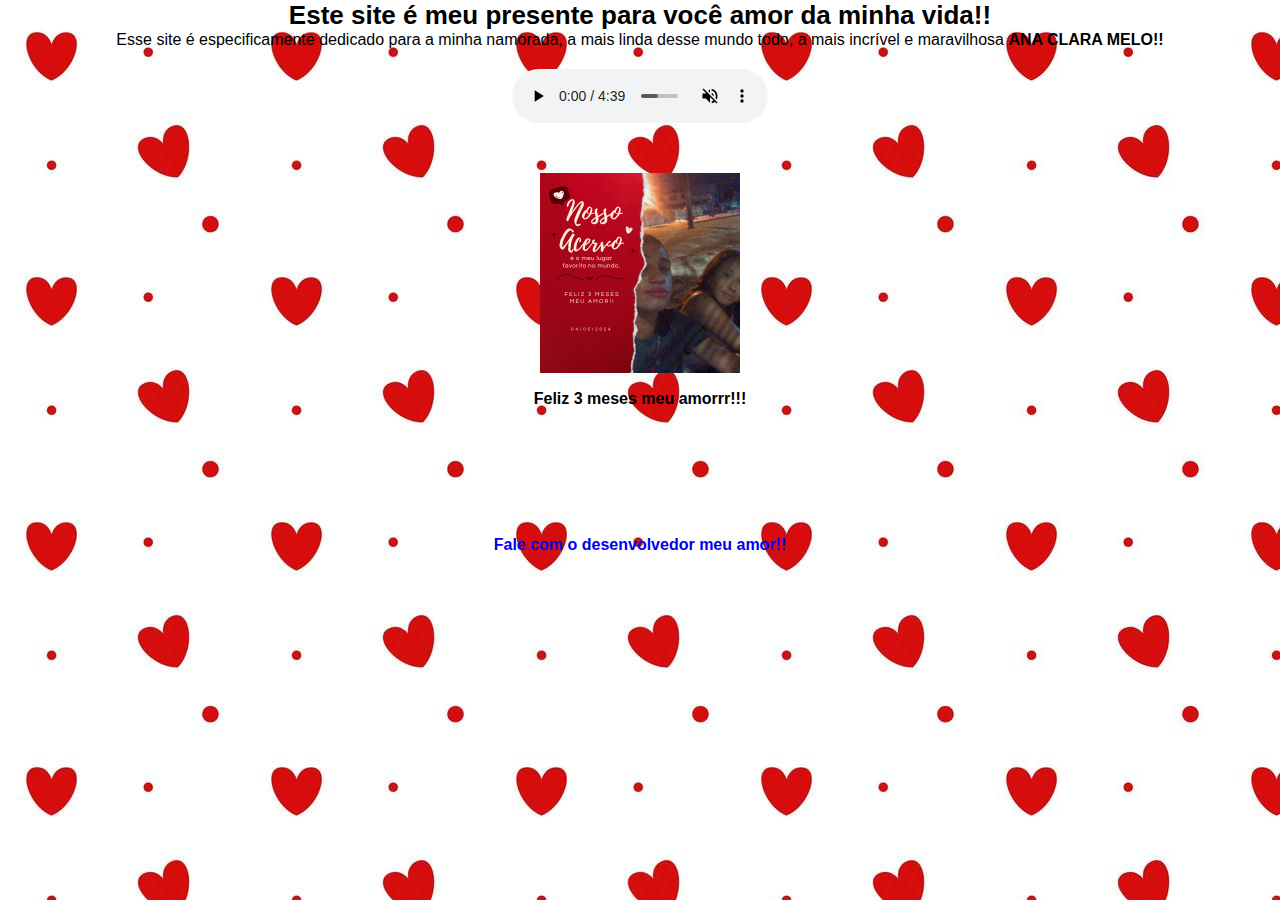
<file: index.html>
<!DOCTYPE html>
<html lang="pt-br">
<head>
    <meta charset="UTF-8">
    <meta name="viewport" content="width=device-width, initial-scale=1.0">
    <link rel="stylesheet" href="style.css">
    <title>Site para o meu amor!</title>
</head>
<body>
    <h1>Este site é meu presente para você amor da minha vida!!</h1>
    <p>Esse site é especificamente dedicado para a minha namorada, a mais
        linda desse mundo todo, a mais incrível e maravilhosa <b>ANA CLARA MELO<b>!!
    </p>
<audio controls muted>
<source src="music.mp3" type="audio/mp3">
</audio>

<div class="img">
<a href="acervo.html"><img src="Nosso.png" alt="img"></a>
</div>
<legend>Feliz 3 meses meu amorrr!!!</legend>


<footer>
<p class="rodape"><a href="https://mail.google.com/mail/u/0/?tab=rm&ogbl#inbox?compose=GTvVlcSMVkpPpSmbbxLRZRsPrfRCwpbkvghLZPjVcdwqcjLzsJXWDvFQjFbLrgVfQNNtpqSzKvGCM">Fale com o desenvolvedor meu amor!!</a></p>
</footer>
</body>
</html>
</file>
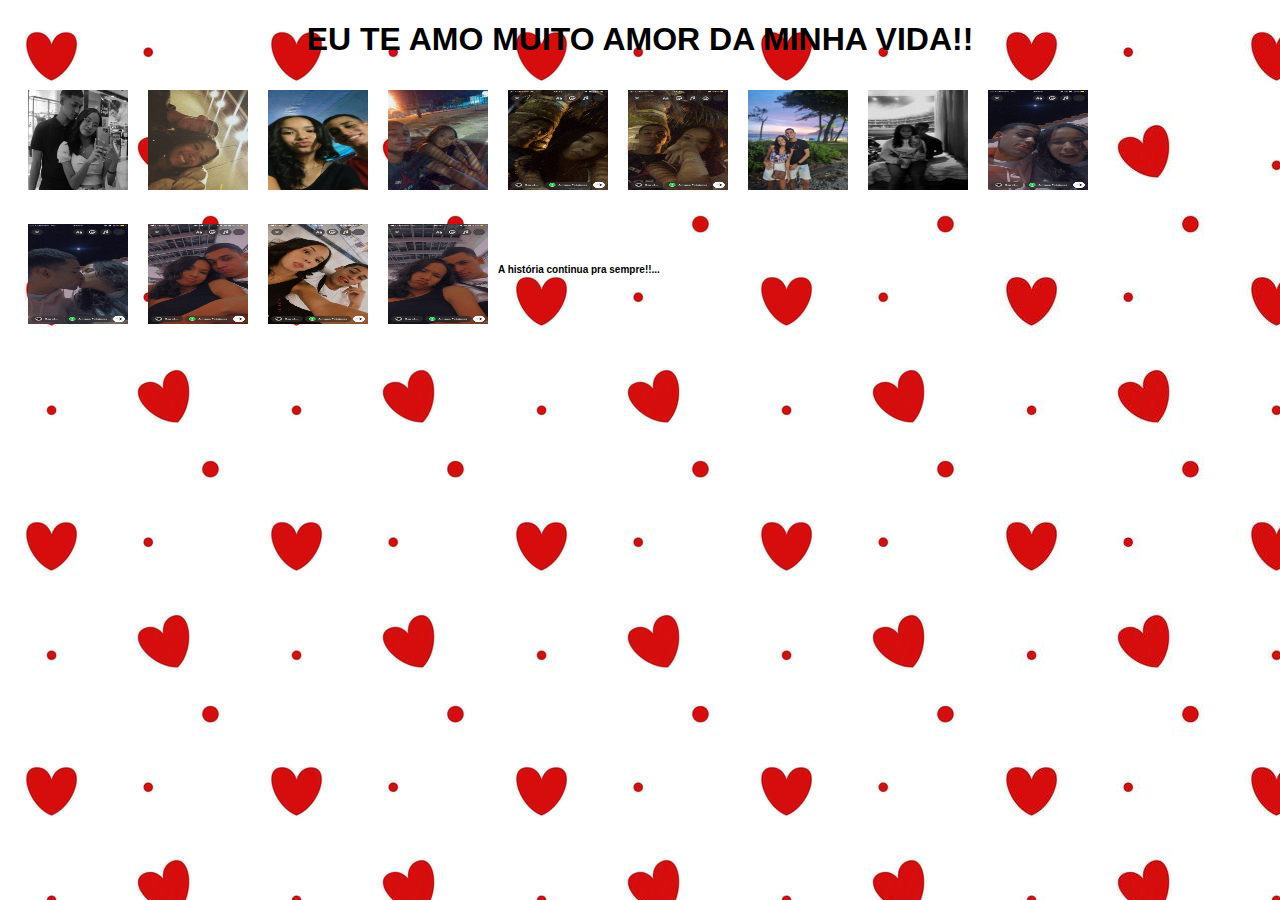
<file: acervo.html>
<!DOCTYPE html>
<html lang="pt-br">
<head>
    <meta charset="UTF-8">
    <meta name="viewport" content="width=device-width, initial-scale=1.0">
    <link rel="stylesheet" href="Styleacervo.css">
    <title>Site para o meu amor!!!!</title>
</head>
<body>
    <h1>EU TE AMO MUITO AMOR DA MINHA VIDA!!</h1>
<div class="container">

<div>
    <a href="https://www.youtube.com/watch?v=O1-4u9W-bns"><img src="foto1.jpg" alt="TE AMO"></a>
    
</div>

<div>
    <a href="https://www.youtube.com/watch?v=uuZE_IRwLNI"><img src="foto2.jpg" alt="TE AMO"></a>
</div>

<div>
    <img src="foto3.jpg" alt="TE AMO">
</div>

<div>
    <img src="foto4.jpg" alt="TE AMO">
</div>

<div>
    <img src="foto5.jpg" alt="TE AMO">
</div>
</divdiv>
<div>
    <img src="foto6.jpg" alt="TE AMO">
</div>

<div>
    <img src="foto7.jpg" alt="TE AMO">
</div>

<div>
    <img src="foto8.jpg" alt="TE AMO">
</div>

<div>
    <img src="foto9.jpg" alt="TE AMO">
</div>
</div>

<div class="container2">

<div>
    <img src="foto10.jpg" alt="TE AMO">
</div>

<div>
    <img src="foto11.jpg" alt="TE AMO">
</div>

<div>
    <img src="foto12.jpg" alt="TE AMO">
</div>

<div>
    <img src="foto13.jpg" alt="TE AMO">
</div>

<h2>A história continua pra sempre!!...</h2>

</div>


</body>
</html>
</file>
<file: style.css>
*{
    margin: 0;
    padding: 0;
}
body{
    background-image: url('img1.png');
    font-family: Verdana, Geneva, Tahoma, sans-serif;
}
h1{
    font-size: 26px;
    text-align: center;
}
p{
    text-align: center;
}
audio{
    align-items: center;
    width: 20%;
    margin-left: 40%;
    margin-top: 20px;
    display: block;
}
.rodape{
    margin-top: 10%;
    text-align: center;
}
a{
    text-decoration: none;
}
.img{
    text-align: center;
    margin-top: 50px;
}
legend{
    text-align: center;
    margin-top: 1%;
}
</file>
<file: Styleacervo.css>
body{
    background-image: url('img1.png');
    font-family: Verdana, Geneva, Tahoma, sans-serif;
}
h1{
    text-align: center;
}
img{
    width: 100px;
    height: 100px;
}
div{
    display: flex;
    margin: 10px;
}
h2{
    font-size: 10px;
    text-align: center;
    margin-top: 50px;
}
legend{
    margin-top: 70px;
    text-align: center;
}
</file>
